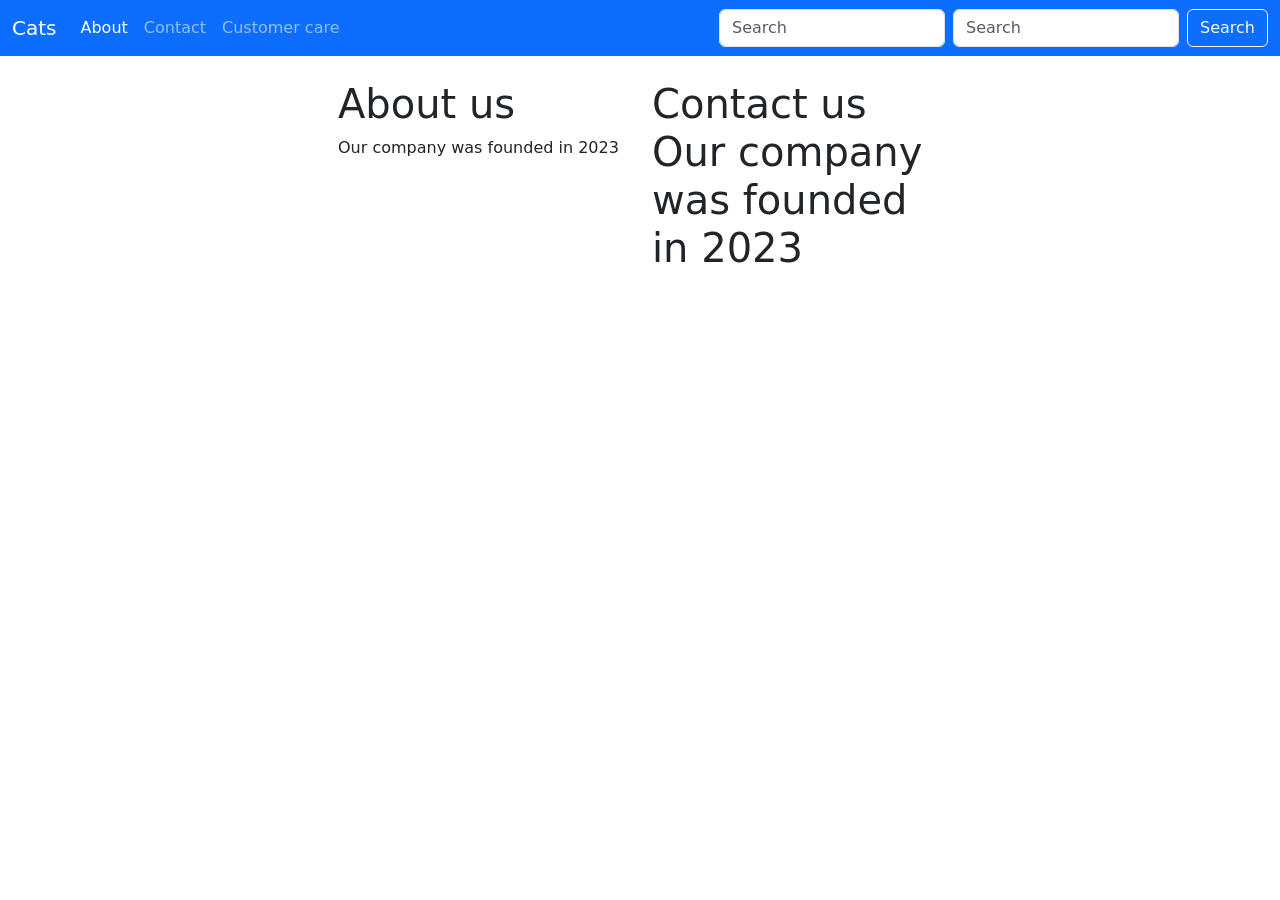
<file: week1/day5/btstrap.html>
<!DOCTYPE html>
<html lang="en">
<head>
    <meta charset="UTF-8">
    <meta name="viewport" content="width=device-width, initial-scale=1.0">
    <title>Bootstrap</title>
    <link href="https://cdn.jsdelivr.net/npm/bootstrap@5.3.6/dist/css/bootstrap.min.css" rel="stylesheet" integrity="sha384-4Q6Gf2aSP4eDXB8Miphtr37CMZZQ5oXLH2yaXMJ2w8e2ZtHTl7GptT4jmndRuHDT" crossorigin="anonymous">

</head>
    <body>
        <nav class="navbar navbar-expand-md bg-primary navbar-dark">
            <div class="container-fluid">
                <a class="navbar-brand" href="#">Cats</a>
                <button class="navbar-toggler" type="button" data-bs-toggle="collapse" data-bs-target="#navbarSupportedContent" aria-controls="navbarSupportedContent" aria-expanded="false" aria-label="Toggle navigation">
                <span class="navbar-toggler-icon"></span>
                </button>
                <div class="collapse navbar-collapse" id="navbarSupportedContent">
                <ul class="navbar-nav me-auto mb-2 mb-lg-0">
                    <li class="nav-item">
                        <a class="nav-link active" aria-current="page" href="#">About</a>
                    </li>


                    <li class="nav-item">
                    <a class="nav-link" href="#">Contact</a>
                    </li>

                     <a class="nav-link" href="#">Customer care</a>
                    </li>
 
                </ul>
                <form class="d-flex" role="search">
                    <input class="form-control me-2" type="search" placeholder="Search" aria-label="Search"/>

                    <input class="form-control me-2" type="search" placeholder="Search" aria-label="Search"/>
                    <button class="btn btn-outline-light" type="submit">Search</button>
                </form>
                </div>
            </div>
        </nav>
  <br>
        <section>
          
            <div class="container-fluid">
                <div class="row col-6 mx-auto">     
                        <div class="col-md-6">
                            <h1>About us</h1>
                            <p>Our company was founded in 2023</p>
                        </div>
                        <div class="col-md-6">
                            <h1>Contact us</h   1>
                            <p>Our company was founded in 2023</p>
                        </div>
                </div>
            </div>
        </section>
        <script src="https://cdn.jsdelivr.net/npm/bootstrap@5.3.6/dist/js/bootstrap.bundle.min.js" integrity="sha384-j1CDi7MgGQ12Z7Qab0qlWQ/Qqz24Gc6BM0thvEMVjHnfYGF0rmFCozFSxQBxwHKO" crossorigin="anonymous"></script>
    </body>
</html>
</file>
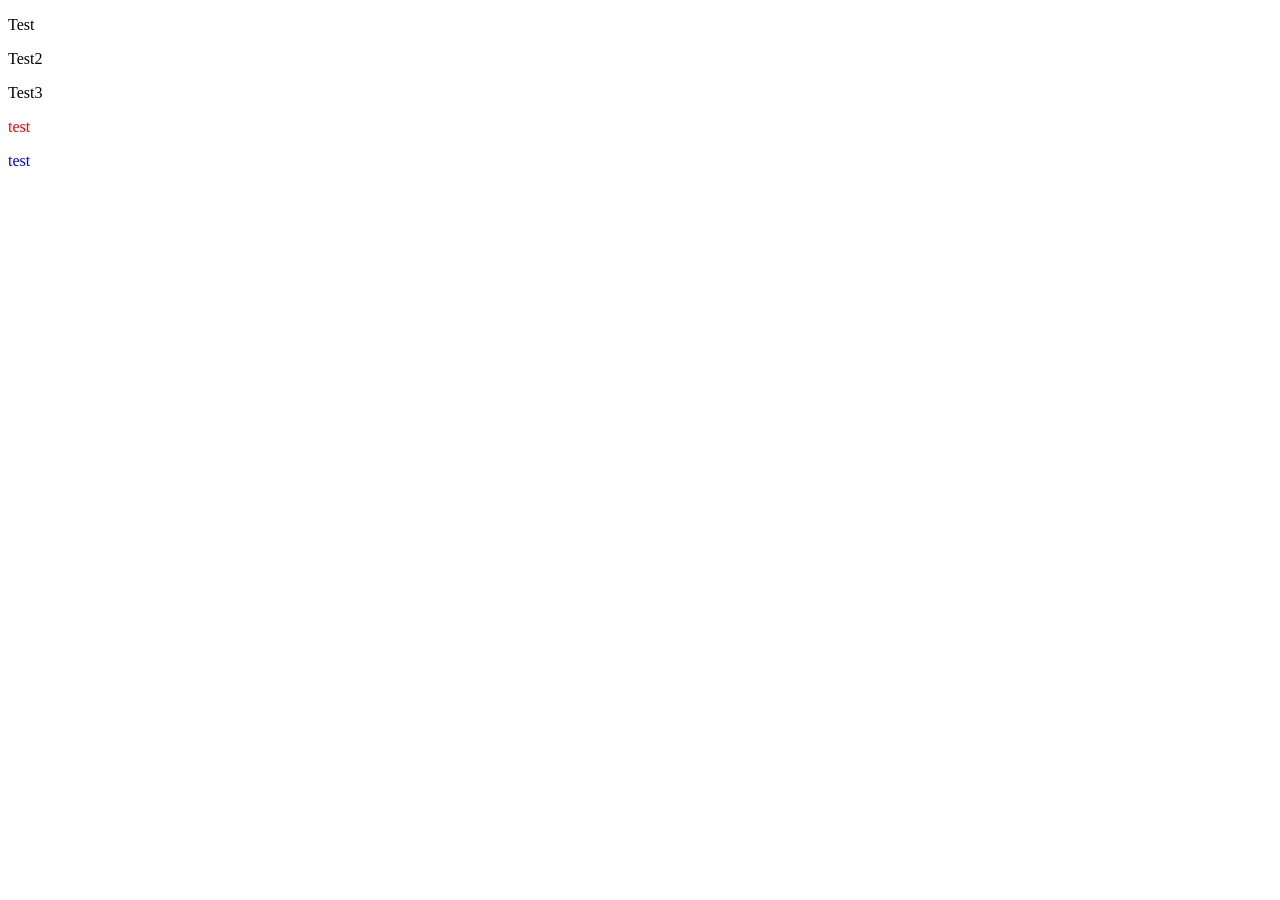
<file: week1/day5/test.html>
<!DOCTYPE html>
<html lang="en">
<head>
    <meta charset="UTF-8">
    <meta name="viewport" content="width=device-width, initial-scale=1.0">
    <title>Document</title>


    <style>
        /* * {
            color:red !important;
        }

        p{
            color: blue !important;
        }

        .yellow{
            color: yellow !important;
        }

        #green{
            color: green;
        } */


        div p {
            color: blue;
        }

        div > p {
            color: red;
        }


    </style>
</head>

<body>

    <p>Test</p>

    <p class="yellow">Test2</p>


    <p class="yellow" id="green">Test3</p>

    

    <div>
        <p>test</p>
    </div>


    <div>
        <section>
            <p>test</p>
        </section>
    </div>


    
</body>
</html>
</file>
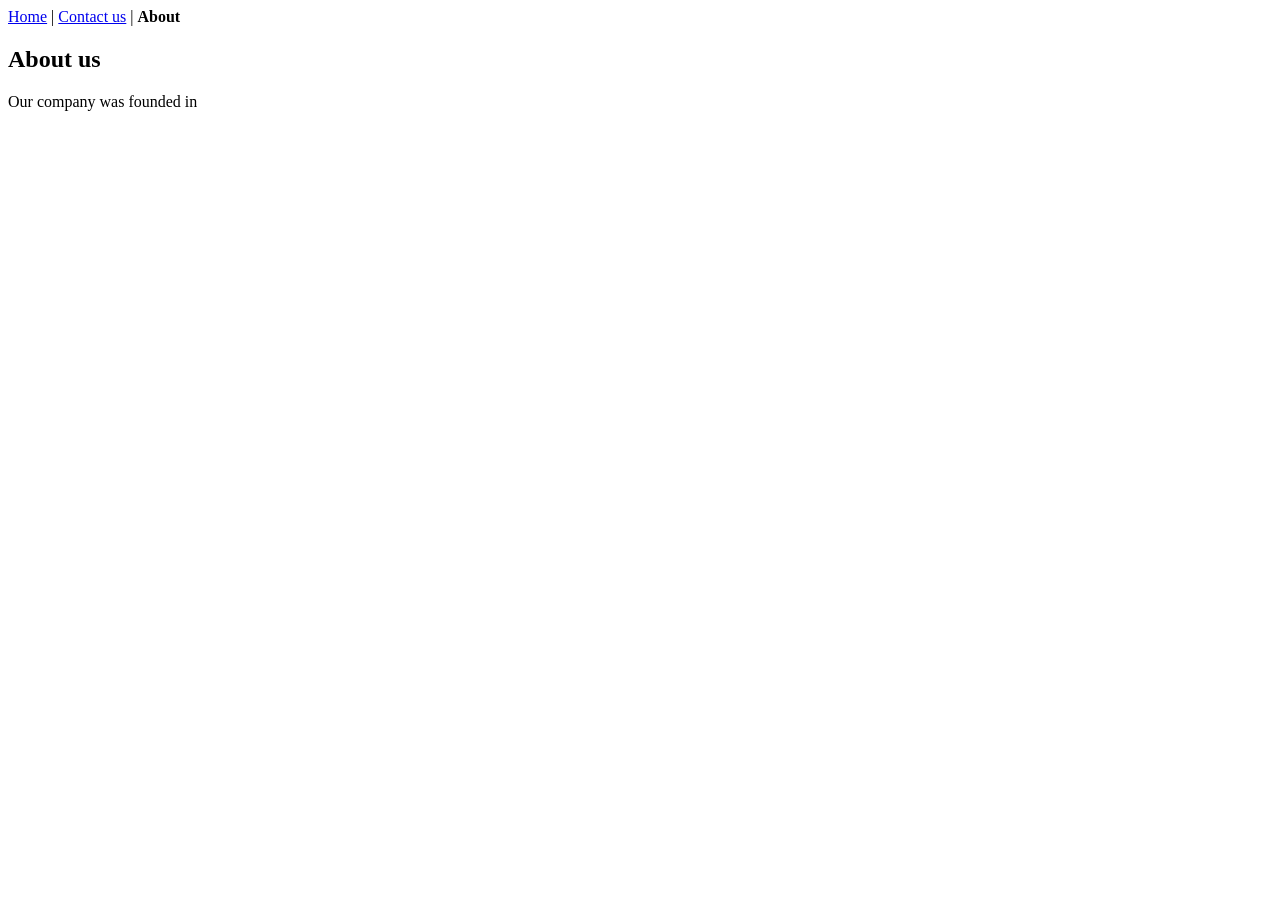
<file: week1/day3/catWebsite/about.html>
<!DOCTYPE html>

<html>
    <head>
        <meta charset="UTF-8">
        <title>My first website - About</title>
    </head>

    <body>
        <nav>
            <a href="index.html">Home</a> |
            <a href="contact.html">Contact us</a> |
            <b>About</b>
        </nav>

        <section>
            <h1>About us</h1>
            <p>Our company was founded in </p>
         
        </section>

    </body>

</html>
</file>
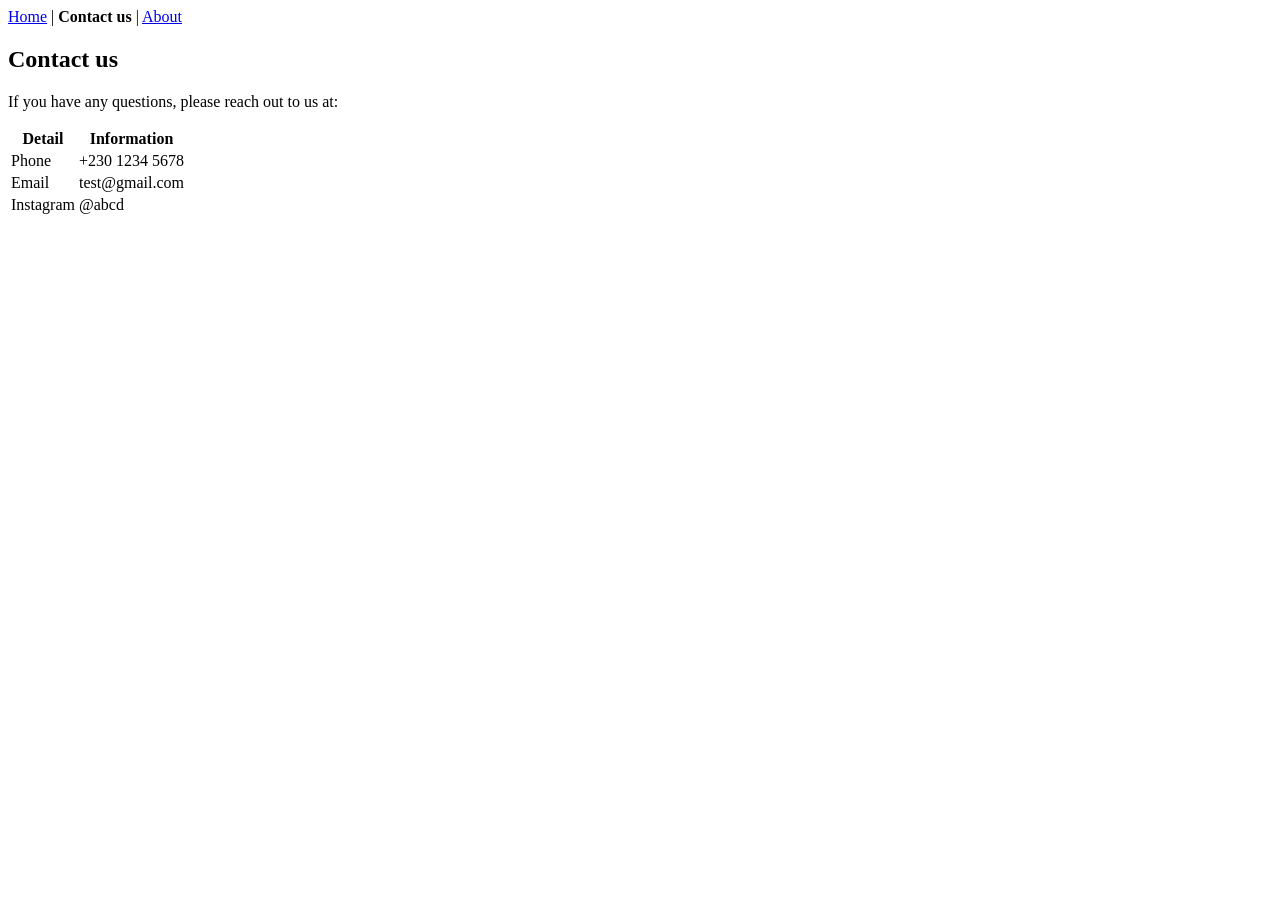
<file: week1/day3/catWebsite/contact.html>
<!DOCTYPE html>

<html>
    <head>
        <meta charset="UTF-8">
        <title>My first website</title>
    </head>

    <body>
        <nav>
            <a href="index.html">Home</a> |
            <b>Contact us</b> |
            <a href="about.html">About</a>
        </nav>

        <section>
            <h1>Contact us</h1>
            <p>If you have any questions, please reach out to us at:</p>
         

            <table>
                <thead>
                    <tr>
                        <th>Detail</th>
                        <th>Information</th>
                    </tr>

                </thead>
                <tbody>
                    <tr>
                        <td>Phone</td>
                        <td>+230 1234 5678</td>
                    </tr>

                    <tr>
                        <td>Email</td>
                        <td>test@gmail.com</td>
                    </tr>

                    <tr>
                        <td>Instagram</td>
                        <td>@abcd</td>
                    </tr>
                
                
                </tbody>
            </table>
        </section>

    </body>

</html>
</file>
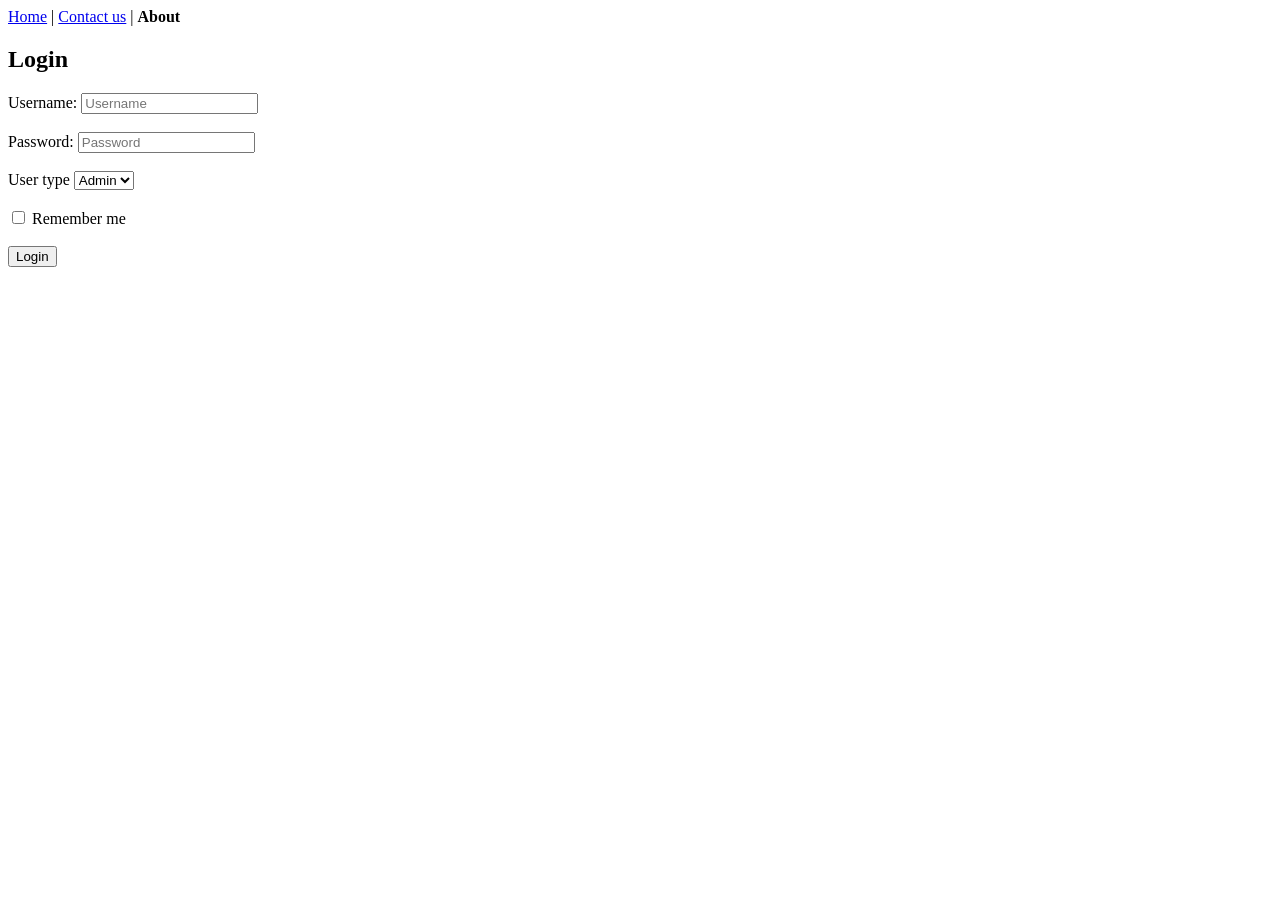
<file: week1/day3/catWebsite/login.html>
<!DOCTYPE html>

<html>
    <head>
        <meta charset="UTF-8">
        <title>My first website - About</title>

        <!-- opengraphapi tags -->
        <meta property="og:title" content="My name">
        <meta property="og:type" content="website">
        <meta property="og:url" content="https://example.com">
        <meta property="og:image" content="https://example.com/image.jpg">
        <meta property="og:description" content="My first website">

    </head>

    <body>
        <nav>
            <a href="index.html">Home</a> |
            <a href="contact.html">Contact us</a> |
            <b>About</b>
        </nav>


        <section>
            <h1>Login</h1>


            <form>
                <label for="username">Username:</label>
                <input type="text" name="username" placeholder="Username" required>
                <br><br>
                <label for="password">Password:</label>
                <input type="password" name="password" placeholder="Password" required>
                <br><br>
               
                
                <label>User type</label>
                <select>
                    <option>Admin</option>
                    <option>Staff</option>
                    <option>User</option>
                </select>

                <br><br>
                <input type="checkbox" name="remember" id="remember"> Remember me
                <br><br>

                <input type="submit" value="Login">

            </form>


        </section>

    </body>

</html>
</file>
